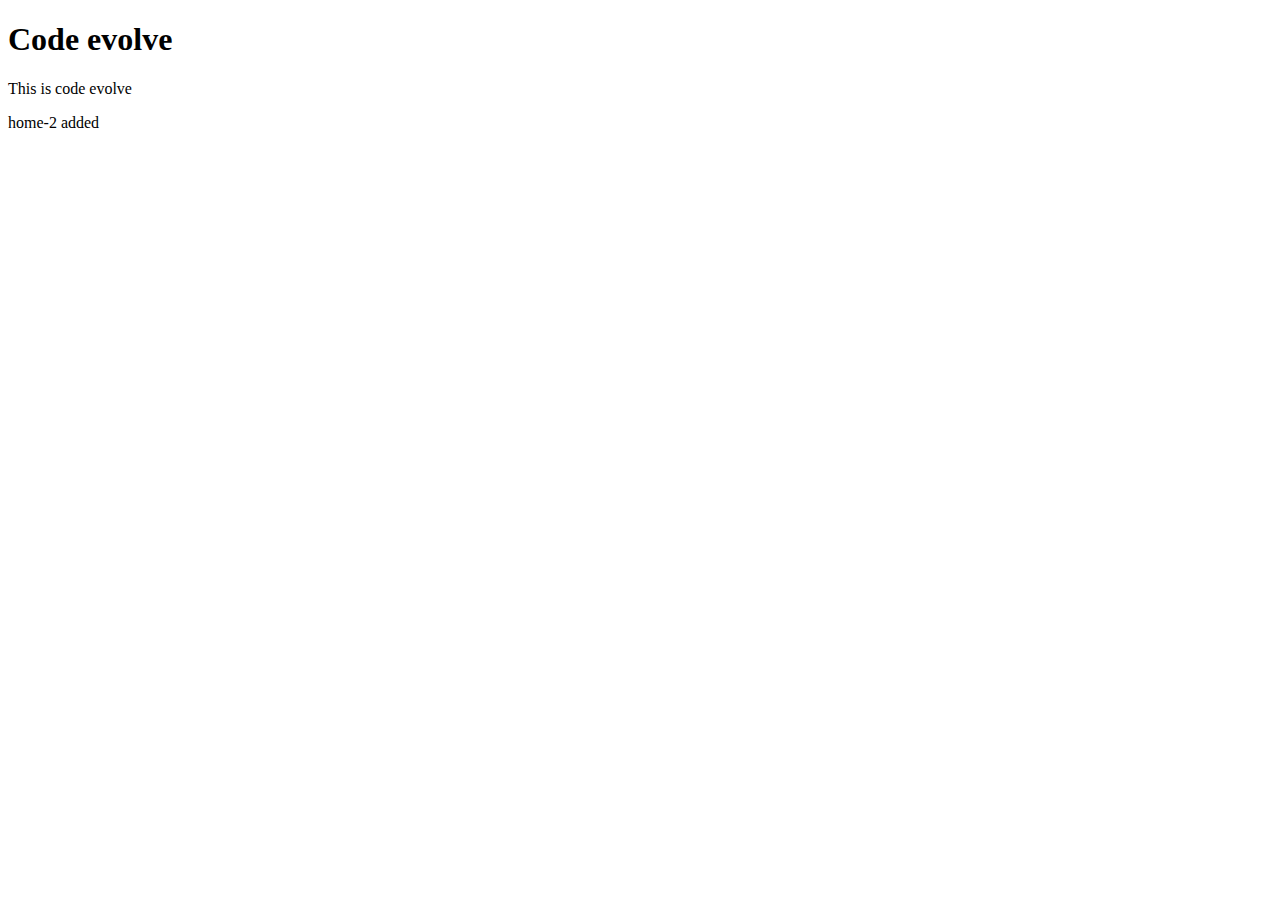
<file: home/index.html>
<!DOCTYPE html>
<html>
    <head>
        <title>Code evolve</title>
    </head>
    <body>
        <h1>Code evolve</h1>
        <p>This is code evolve</p>
        <p>home-2 added</p>
    </body>
</html>
</file>
